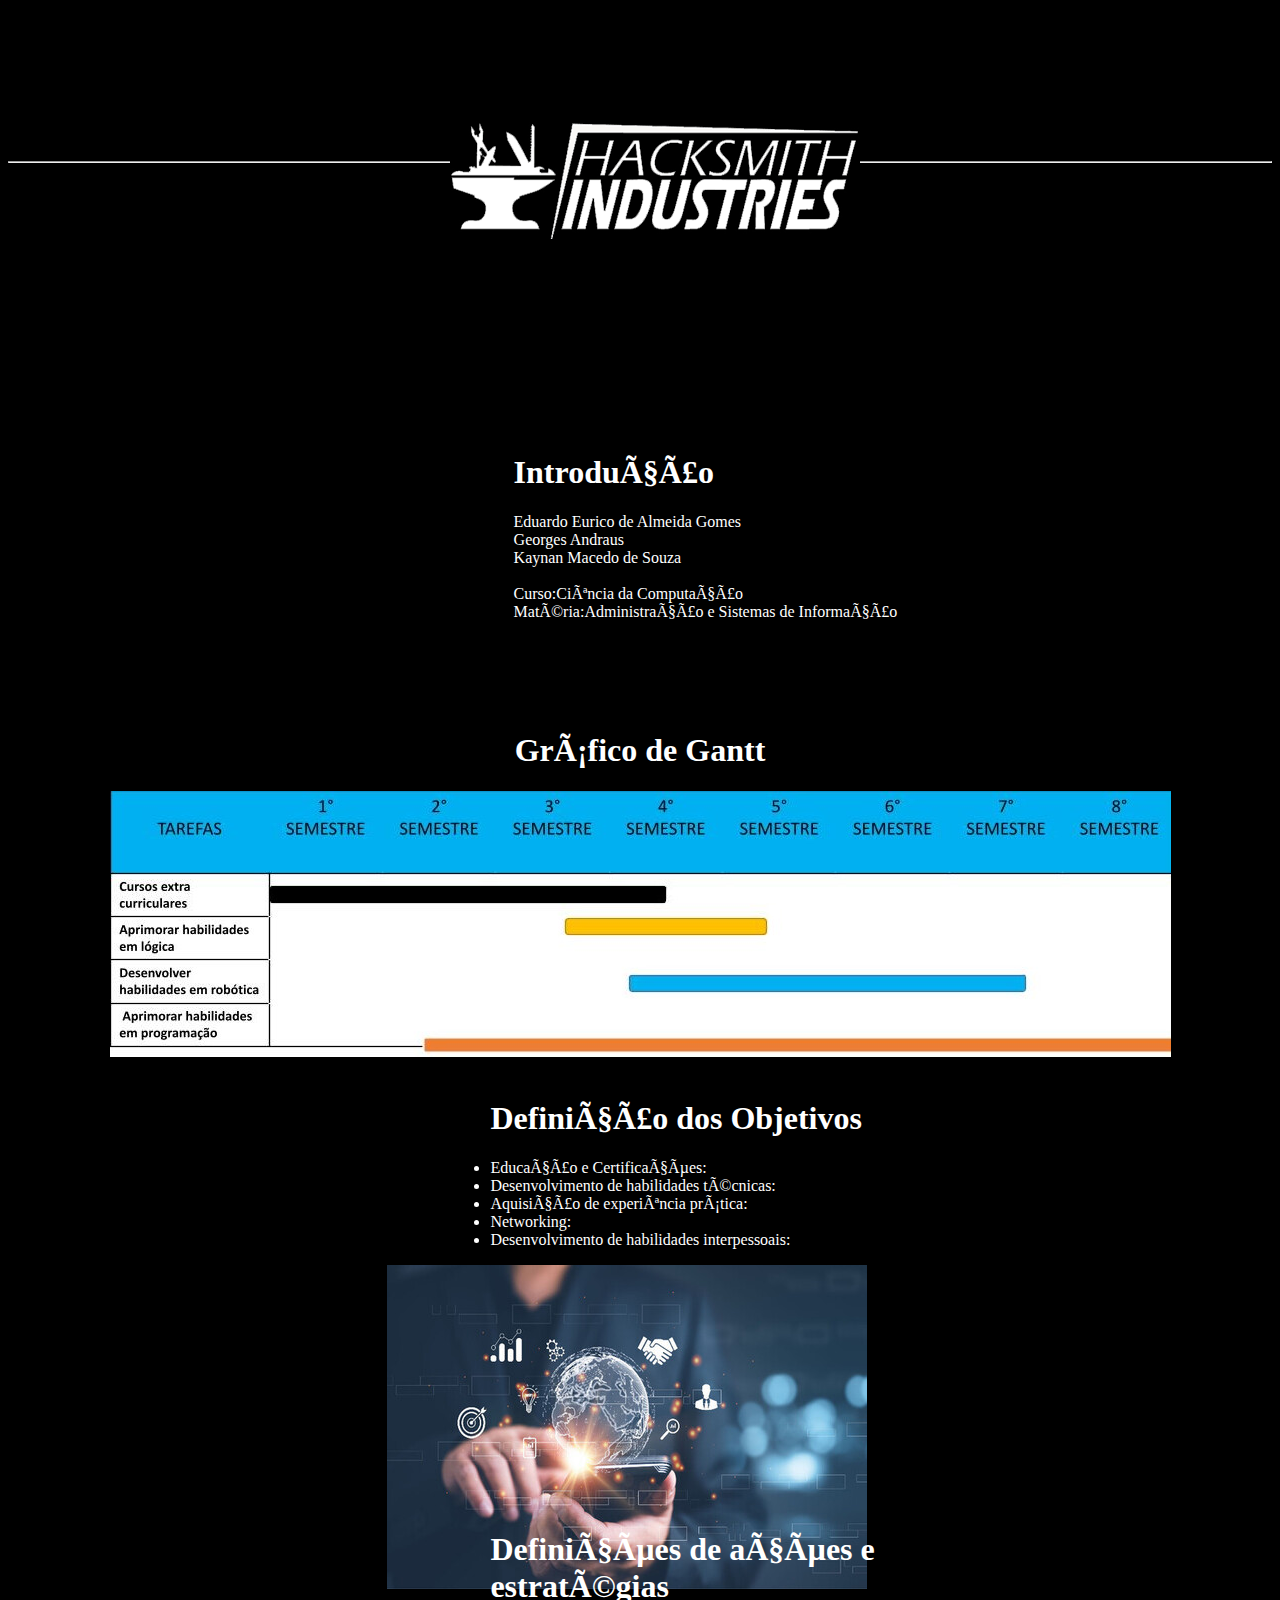
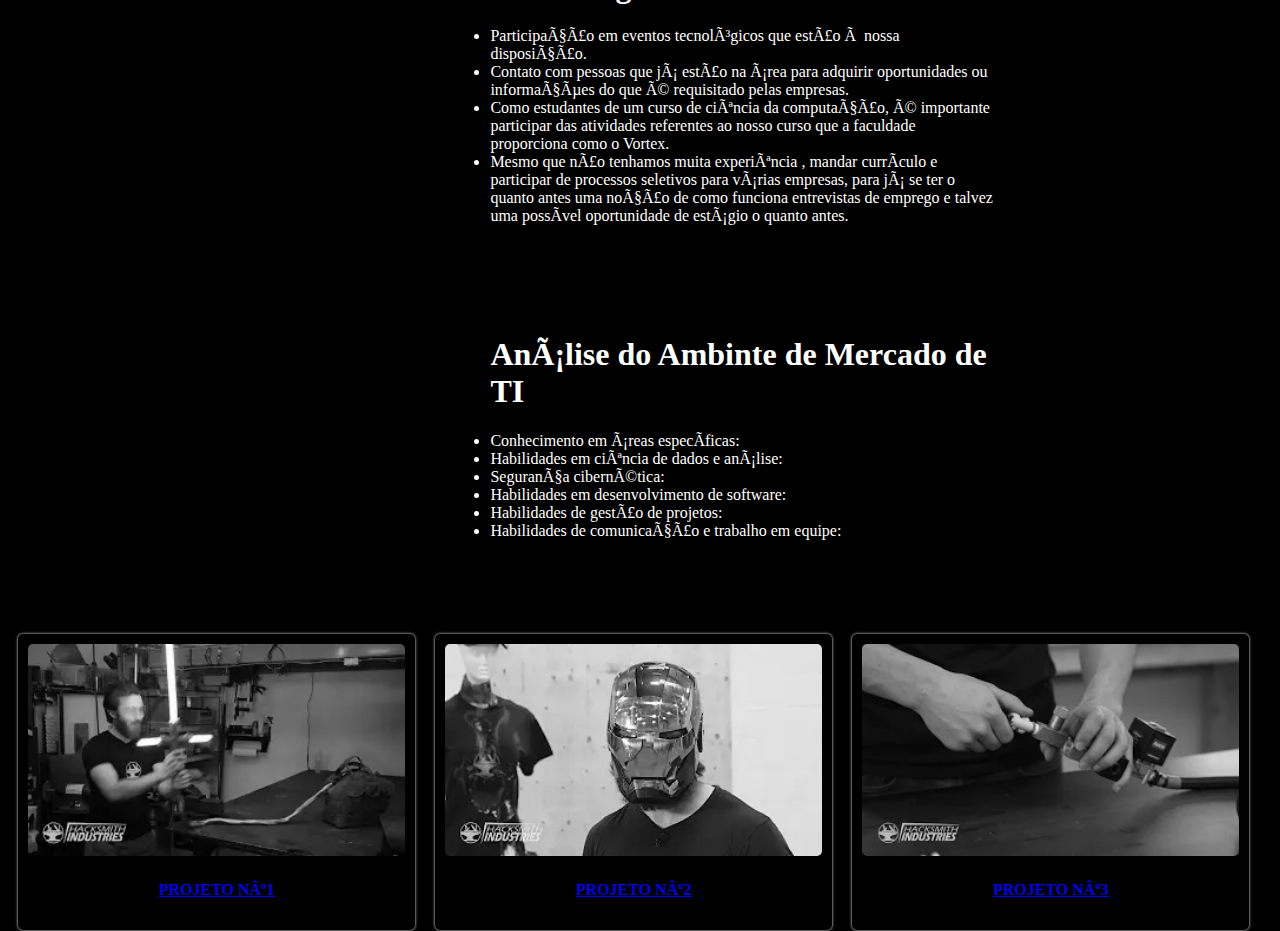
<file: index.html>
<!DOCTYPE HTML>
<html lange "pt-br">
    <head>
        <meta charset "UTF-8">
        <link rel="stylesheet" href="hack.css" > 
        <title>Projeto Administração de sistemas</title>
    </head>

<body>
    <header>
        <br>
        
        <div class="bloco">
            <img class="img" src="titulo.png"><hr>
            
        </div>
        
    </header>
    <main>
        <div class="texto">
            <h1>Introdução</h1>
            <p >
                Eduardo Eurico de Almeida Gomes<br>
                Georges Andraus<br>
                Kaynan Macedo de Souza<br>
                <br>
                Curso:Ciência da Computação<br>
                Matéria:Administração e Sistemas de Informação
            </p>
        </div>
        <div class="grafic">
            <h1>Gráfico de Gantt</h1>
            <img src="grafic.jpg"></div>
            <br>
        
        <ul class="info">
            <h1>Definição dos Objetivos</h1>
            <li>Educação e Certificações:</li>
            <li>Desenvolvimento de habilidades técnicas:</li>
            <li>Aquisição de experiência prática:</li>
            <li>Networking:</li>
            <li>Desenvolvimento de habilidades interpessoais:</li>
        </ul>
        <img class="img2" src="executivo-tecnologia.jpg">
        <div class="projetos">
            <div class="coluna">
                <div class="card">
                    <a href="index2.html">
                            <img src="projeto1.webp">
                            <h4>PROJETO Nº1</h4>
                        </a>
                </div>
            </div>
            <div class="coluna">
                <div class="card">
                    <a href="index3.html">
                            <img src="projeto2.webp">
                            <h4>PROJETO Nº2</h4>
                        </a>
                </div>
            </div>
            <div class="coluna">
                <div class="card">
                    <a href="index4.html">
                            <img src="projeto4.webp">
                            <h4>PROJETO Nº3</h4>
                        </a>
                </div>
            </div>
        </div>

        <ul class="info2">
            <h1>Definições de ações e estratégias</h1>
            <li>Participação em eventos tecnológicos que estão à nossa disposição.</li>
            <li>Contato com pessoas que já estão na área para adquirir oportunidades ou informações do que é requisitado pelas empresas.
            </li>
            <li>Como estudantes de um curso de ciência da computação, é importante participar das atividades referentes ao nosso curso que a faculdade proporciona como o Vortex.
            </li>
            <li>Mesmo que não tenhamos muita experiência , mandar currículo e participar de processos seletivos para várias empresas, para já se ter o quanto antes uma noção de como funciona entrevistas de emprego e talvez uma possível oportunidade de estágio o quanto antes.
            </li>
        </ul>
        
        <ul class="info3">
            <h1>Análise do Ambinte de Mercado de TI</h1>
            <li>Conhecimento em áreas específicas:</li>
            <li>Habilidades em ciência de dados e análise:</li>
            <li>Segurança cibernética:</li>
            <li>Habilidades em desenvolvimento de software:</li>
            <li>Habilidades de gestão de projetos:</li>
            <li>Habilidades de comunicação e trabalho em equipe:</li>

    </main>
    <footer>
        
    </footer>
</body>
</html>
</file>
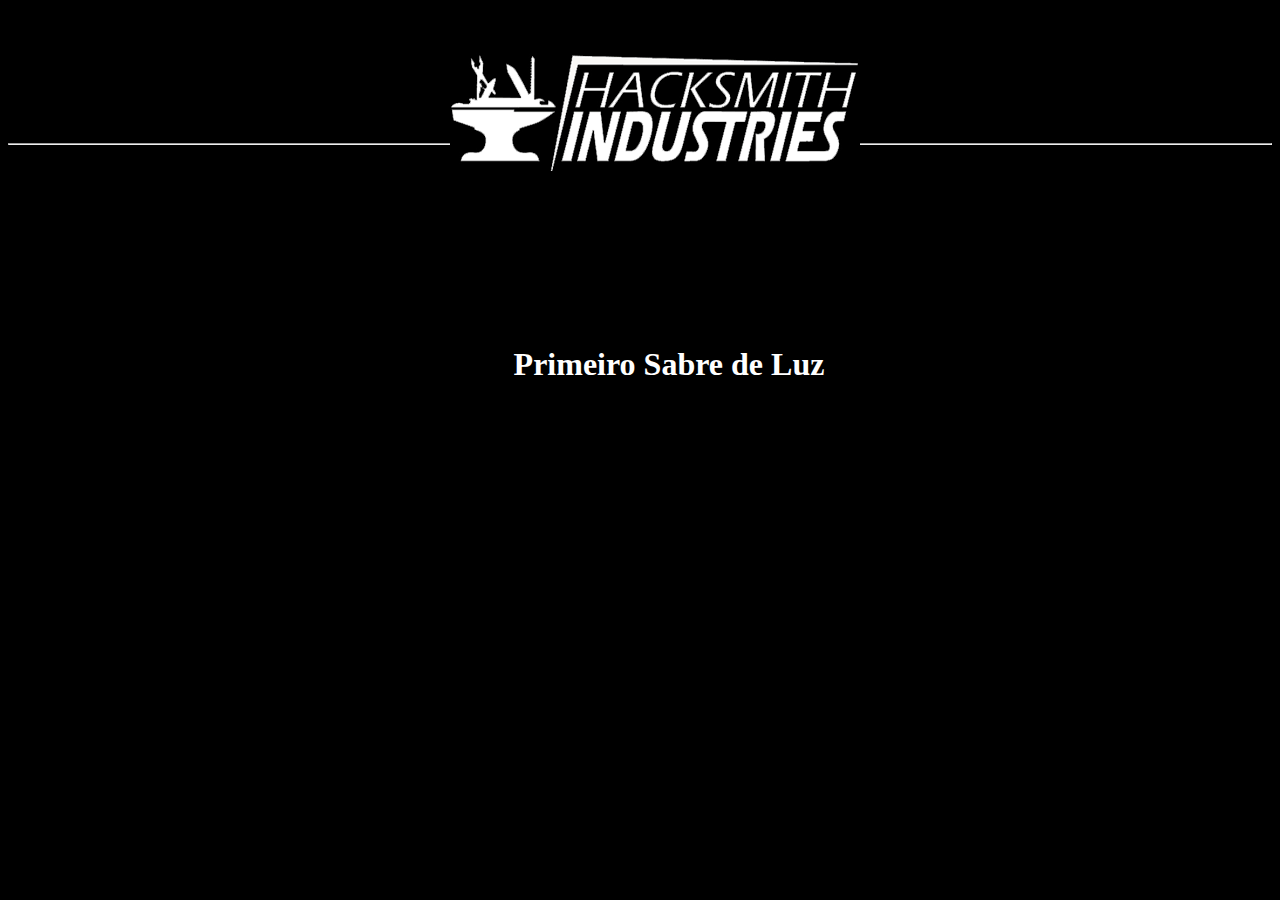
<file: index2.html>
<!DOCTYPE HTML>
<html lange "pt-br">
    <head>
        <meta charset "UTF-8">
        <link rel="stylesheet" href="hackP1.css" > 
        <title>Projeto Administração de sistemas</title>
    </head>

<body>
    <header>
        <div class="bloco"><img class="img" src="titulo.png"><hr>
        </div>
        
    </header>
    <main>
        <h1 class="texto">Primeiro Sabre de Luz</h1>
        <div class="projetos">
            <iframe width="560" height="315" src="https://www.youtube.com/embed/ey_EjSzKFWQ?start=130" title="YouTube video player" frameborder="0" allow="accelerometer; autoplay; clipboard-write; encrypted-media; gyroscope; picture-in-picture; web-share" allowfullscreen></iframe>        </div>
    </main>
    <footer>

    </footer>    

</body>
</html>
</file>
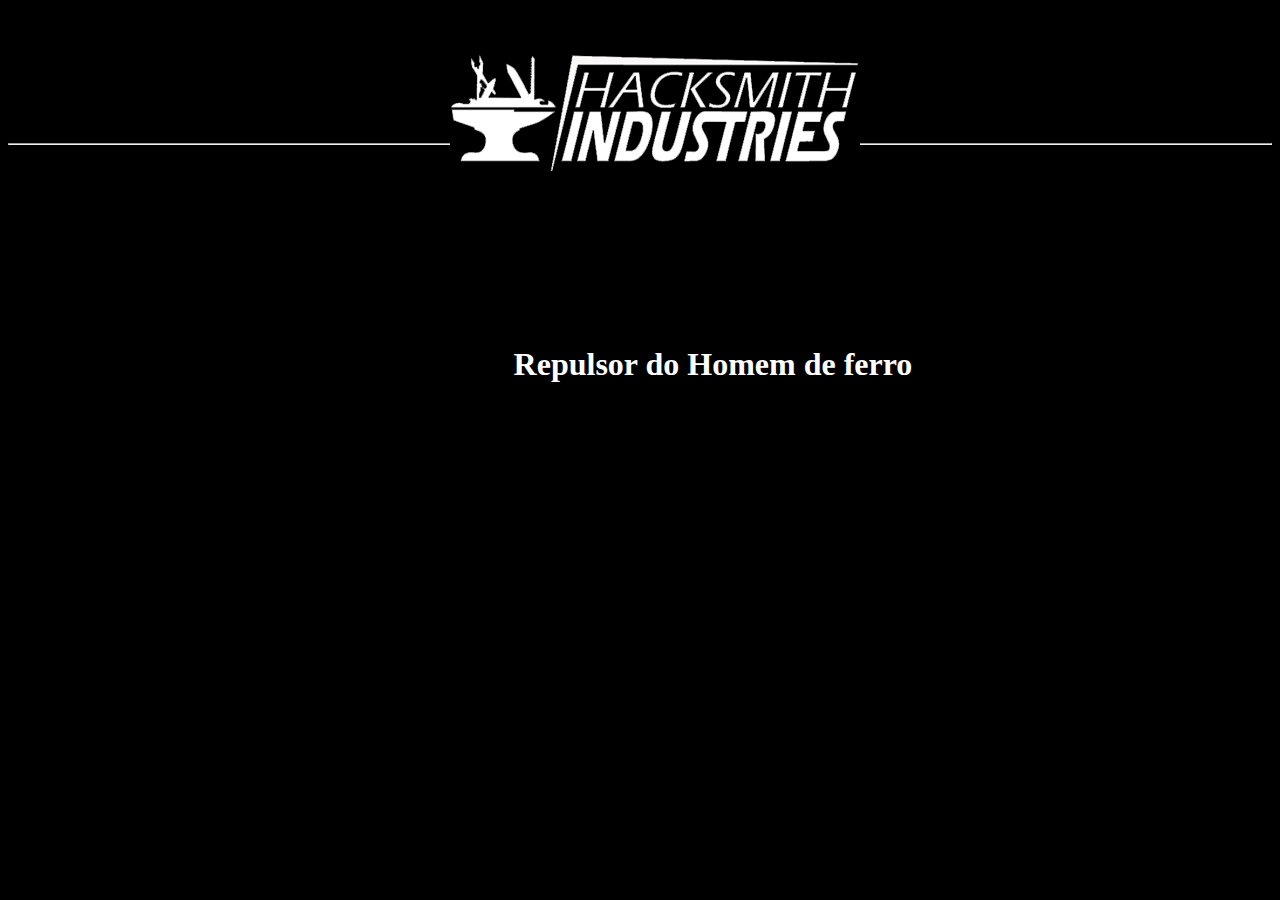
<file: index3.html>
<!DOCTYPE HTML>
<html lange "pt-br">
    <head>
        <meta charset "UTF-8">
        <link rel="stylesheet" href="hackP2.css" > 
        <title>Projeto Administração de sistemas</title>
    </head>

    <body>
        <header>
            <div class="bloco"><img class="img" src="titulo.png"><hr>
            </div>
        </header>
        <main>
            <h1 class="texto">Repulsor do Homem de ferro</h1>
            <div class="projetos">
                <iframe width="560" height="315" src="https://www.youtube.com/embed/3NRriVUjErM?start=845" title="YouTube video player" frameborder="0" allow="accelerometer; autoplay; clipboard-write; encrypted-media; gyroscope; picture-in-picture; web-share" allowfullscreen></iframe>            </div>
        </main>
        <footer>
    
        </footer>    
    
    </body>
    </html>
</file>
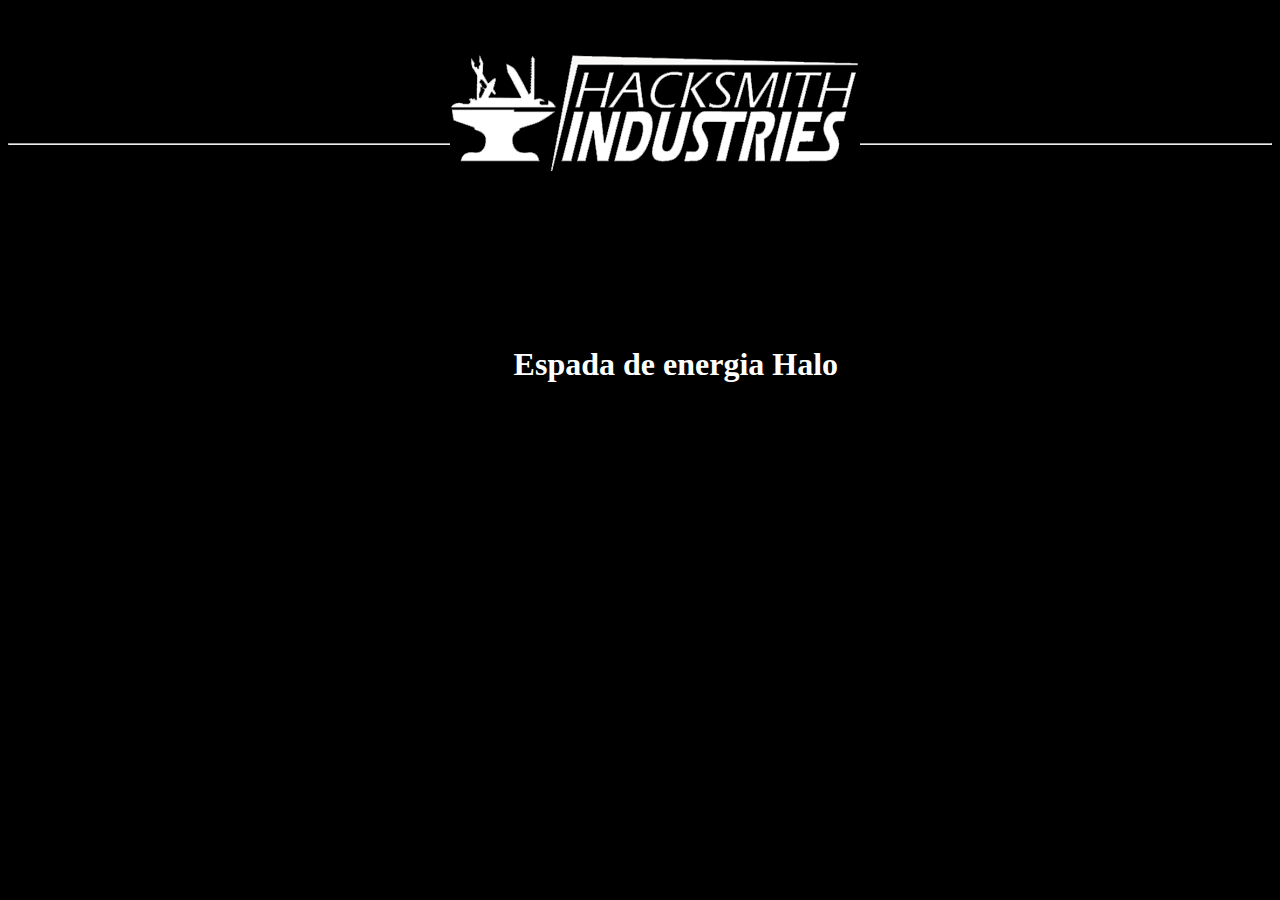
<file: index4.html>
<!DOCTYPE HTML>
<html lange "pt-br">
    <head>
        <meta charset "UTF-8">
        <link rel="stylesheet" href="hackP2.css" > 
        <title>Projeto Administração de sistemas</title>
    </head>

    <body>
        <header>
            <div class="bloco"><img class="img" src="titulo.png"><hr>
            </div>
        </header>
        <main>
            <h1 class="texto">Espada de energia Halo</h1>
            <div class="projetos">
                <iframe width="560" height="315" src="https://www.youtube.com/embed/kxmNlelg5qA?start=567" title="YouTube video player" frameborder="0" allow="accelerometer; autoplay; clipboard-write; encrypted-media; gyroscope; picture-in-picture; web-share" allowfullscreen></iframe>
            </div>
        </main>
        <footer>
    
        </footer>    
    
    </body>
    </html>
</file>
<file: hack.css>
html{
    overflow-y:auto;
    overflow-x:hidden;
   
    background-color:black ;

}
.img{
    top: 10vh;
    position: relative;
    animation: teste 0s 1.1s both;
    left: 35%;
}
.info{
    color: white;
    position: relative;
    left: 35%;
    max-width: 40%;
    top: 40vh;
}
.info2{
    color: white;
    position: relative;
    left: 35%;
    max-width: 40%;
    
}
.info3{
    color: white;
    position: relative;
    left: 35%;
    max-width: 40%;
    top:10vh;
}
.texto{
    position: relative;
    top: 30vh;
    left: 40%;
    max-width: 400px;
    color: white;
    
}
.projetos{
    position: relative;
    top: 1000px;
    
}
.bloco{
    position: relative;
    
}
.bloco:after{
    content: "";
    position:absolute;
    top: 40vh;
    left: 0;
    width: 100%;
    height: 100%;
    background-color: black;
    transform: translateY(-100%);
    animation: revelador 0.5s 1.1s both;
}
.coluna{
    float: left;
    width: 33%;
    box-sizing: border-box;
    padding: 1px 10px;
}
.card{
    box-shadow: 0 0 3px white;
    border-radius: 5px;
    padding: 10px ;
    text-align: center;
    transition: all 0.5s ease;
}
.card img{
    width: 100%;
    border-radius: 5px;
    transition: all 0.5s ease;
    filter: grayscale(1);
}
.card:hover{
    box-shadow: 4px 6px 16px darkblue;
}
.card:hover img{
    filter: grayscale(0);
}
.grafic{
    text-align: center;
    position: relative;
    top: 40vh;
    color: white;
}
.img2{
    text-align: center;
    position: relative;
    left: 30%;
    top: 40vh;
    color: white;
}
@keyframes teste {
    from {opacity: 0};
    to {opacity: 1};
}
@keyframes revelador {
    from{ transform: translateY(0); }
    to{transform: translateY(100%);}

}
</file>
<file: hackP1.css>
html{
    overflow-y:auto;
    overflow-x:hidden;
   
    background-color: black;

}
.img{
    top: 40px;
    position: relative;
    animation: teste 0s 1.1s both;
    left: 35%;
}
.texto{
    position: relative;
    top: 180px;
    left: 40%;
    max-width: 400px;
    color: white;
    
}
.projetos{
    position: relative;
    top: 200px;
    left: 4%;
    text-align:  center;
}
.bloco{
    position: relative;
    
}
.bloco:after{
    content: "";
    position:absolute;
    top: 40px;
    left: 0;
    width: 100%;
    height: 100%;
    background-color: black;
    transform: translateY(-100%);
    animation: revelador 0.5s 1.1s both;
}

@keyframes teste {
    from {opacity: 0};
    to {opacity: 1};
}
@keyframes revelador {
    from{ transform: translateY(0); }
    to{transform: translateY(100%);}

}
</file>
<file: hackP2.css>
html{
    overflow-y:auto;
    overflow-x:hidden;
   
    background-color: black;

}
.img{
    top: 40px;
    position: relative;
    animation: teste 0s 1.1s both;
    left: 35%;
}
.texto{
    position: relative;
    top: 180px;
    left: 40%;
    max-width: 400px;
    color: white;
    
}
.projetos{
    position: relative;
    top: 200px;
    left: 4%;
    text-align:  center;
}
.bloco{
    position: relative;
    
}
.bloco:after{
    content: "";
    position:absolute;
    top: 40px;
    left: 0;
    width: 100%;
    height: 100%;
    background-color: black;
    transform: translateY(-100%);
    animation: revelador 0.5s 1.1s both;
}


@keyframes teste {
    from {opacity: 0};
    to {opacity: 1};
}
@keyframes revelador {
    from{ transform: translateY(0); }
    to{transform: translateY(100%);}

}
</file>
